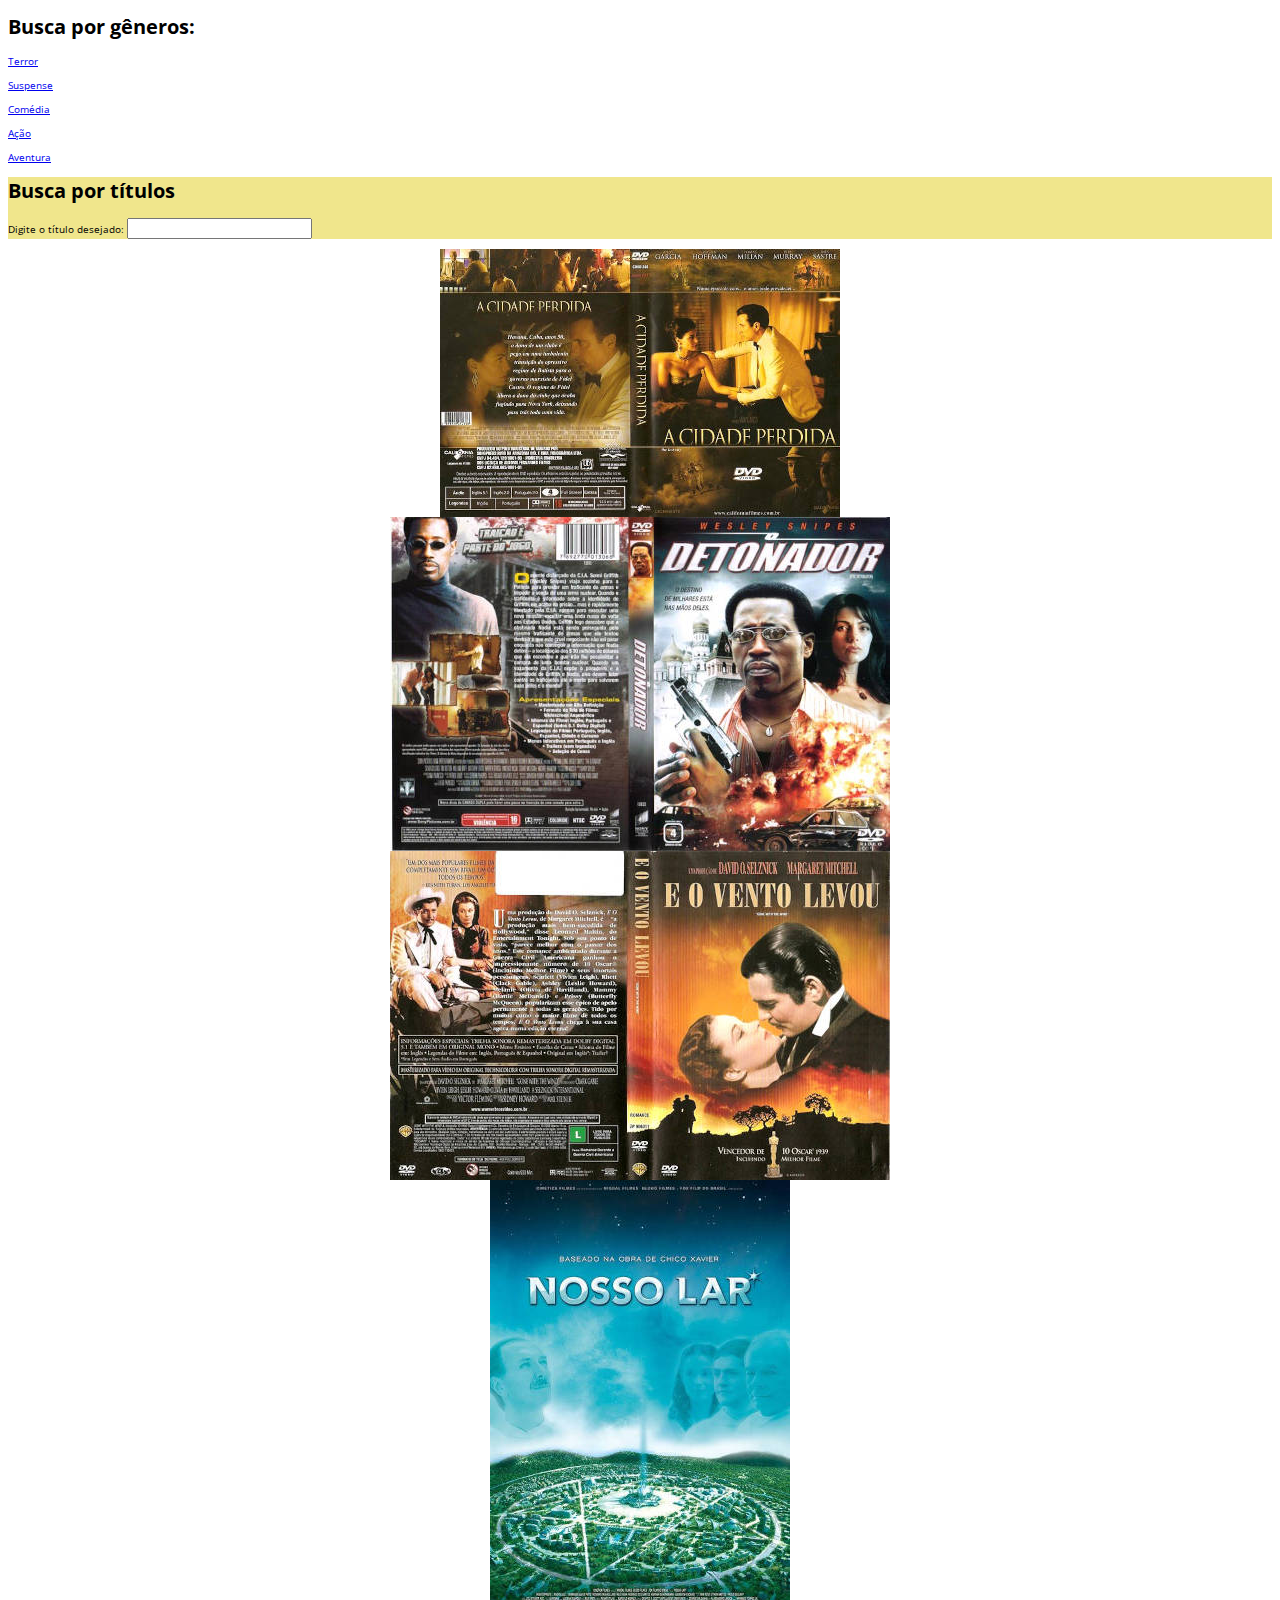
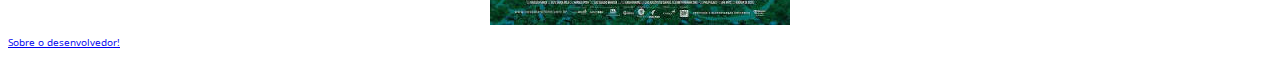
<file: _arquivos/index.html>
<!DOCTYPE html>
<html lang="pt-br">

<head>
    <meta charset="UTF-8">
    <meta http-equiv="X-UA-Compatible" content="IE=edge">
    <meta name="viewport" content="width=device-width, initial-scale=1.0">
    <link href="https://fonts.googleapis.com/css?family=Open+Sans" rel="stylesheet">
    <link rel="shortcut icon" href="imagens/IconePH2.ico" type="image/x-icon">
    <link rel="stylesheet" href="styles/style.css">
    <title>Videoteca PH</title>
</head>

<body>

    <header></header>

    <main>
        <section class="sessao1">
            <div class="menu1">
                <h1>Busca por gêneros:</h1>
                <p> <a href="#">Terror</a></p>
                <p> <a href="#">Suspense</a> </p>
                <p><a href="#">Comédia</a></p>
                <p><a href="#">Ação</a></p>
                <p><a href="#">Aventura</a></p>
            </div>
        </section>

        <section class="sessao2">
            <div class="menu2">
                <h1>Busca por títulos</h1>
                <p> Digite o título desejado: <input type="text" name="buscapornome" id="buscapornome"> </p>
            </div>

        </section>

        <section>
            <figure>
                <img src="../_arquivos/imagens/filmes/acidadeperdida.jpg" alt="A cidade perdida">
                <img src="../_arquivos/imagens/filmes/detonador.jpg" alt="Detonador">
                <img src="../_arquivos/imagens/filmes/eoventolevou.jpg" alt="E o vento levou">
                <img src="../_arquivos/imagens/filmes/nossolar.jpg" alt="Nosso lar">
            </figure>

            
            
        </section>

        <a href="paginas/sobre.html">Sobre o desenvolvedor!</a>

    </main>

    <footer></footer>


</body>

</html>
</file>
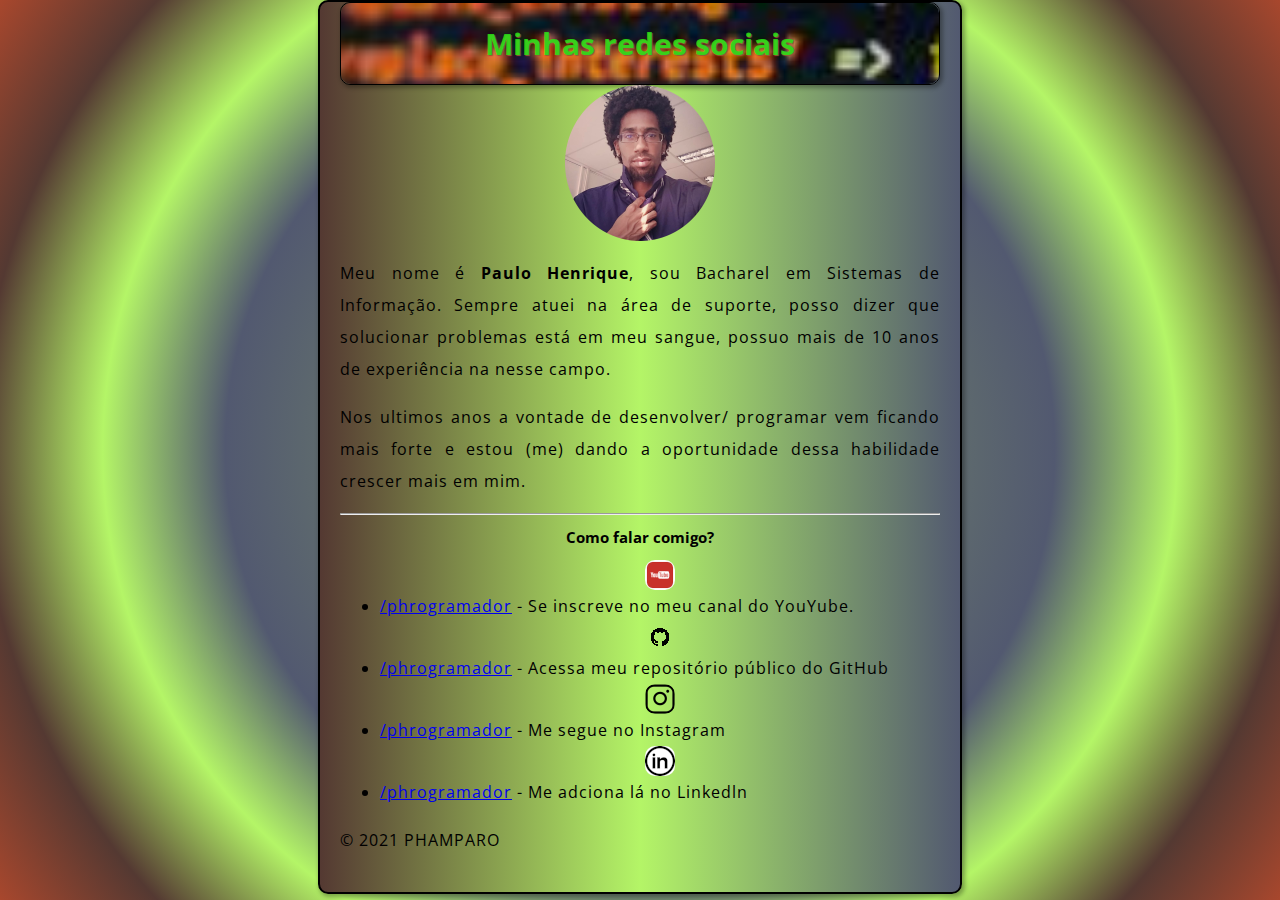
<file: _arquivos/paginas/sobre.html>
<!DOCTYPE html>
<html lang="en">

<head>
    <meta charset="UTF-8">
    <meta http-equiv="X-UA-Compatible" content="IE=edge">
    <meta name="viewport" content="width=device-width, initial-scale=1.0">
    <link href="https://fonts.googleapis.com/css?family=Open+Sans" rel="stylesheet">
    <link rel="stylesheet" href="../styles/sobre.css">
    <title>Sobre Paulo Henrique!</title>
</head>

<!-- <body>

    

    <h1 class="criaborda"> Sobre o desenvolvedor:</h1>

    <div class="criaborda formataborda1">
        <p>
        <article> Nascido em <a
                href="https://www.google.com/maps/place/Camacã,+Camacan+-+BA,+45880-000/@-15.4179507,-39.5030364,3430m/data=!3m1!1e3!4m5!3m4!1s0x73788ac8872aca9:0x1ffa4af17ed4bf3d!8m2!3d-15.4201038!4d-39.4964037"
                type="external">Camacã-Ba</a>, no dia 19 de novembro dee 1984... Lorem ipsum dolor sit, amet consectetur adipisicing elit. Vitae sint,
            error
            excepturi minus porro facere qui at placeat. Voluptas cum quaerat deserunt quam sequi ad, voluptates
            distinctio.
            Quos, ea vero?</article>
        </p>
        <p>Lorem ipsum dolor sit amet consectetur adipisicing elit. Quam ipsum ex ullam soluta aliquid necessitatibus
            dolor
            exercitationem reprehenderit, totam eum. Perferendis voluptates officia ea minima sequi adipisci sit
            pariatur
            aperiam.</p>
        <p>Lorem ipsum dolor sit amet consectetur adipisicing elit. Quam ipsum ex ullam soluta aliquid necessitatibus
            dolor
            exercitationem reprehenderit, totam eum. Perferendis voluptates officia ea minima sequi adipisci sit
            pariatur
            aperiam.</p>
        <p>Lorem ipsum dolor sit, amet consectetur adipisicing elit. Officia numquam eum sit vero iusto quibusdam
            veritatis
            minima delectus quisquam. Accusantium totam tenetur dolor maxime temporibus deserunt necessitatibus
            quibusdam
            blanditiis doloribus.</p>
        <p>Lorem ipsum dolor sit, amet consectetur adipisicing elit. Officia numquam eum sit vero iusto quibusdam
            veritatis
            minima delectus quisquam. Accusantium totam tenetur dolor maxime temporibus deserunt necessitatibus
            quibusdam
            blanditiis doloribus.</p>
    </div>

    <div class="criaborda formataborda2">
        <p>Lista:</p>
        <ol type="A" class="listan1">
            <li>Frutas:
                <ul>
                    <li>Manga</li>
                    <li>Mamão</li>
                    <li>Laranja</li>
                    <li>Pêra</li>
                    <li>Maçã</li>
                    <li>Uva</li>
                </ul>
            </li>
            <li>Pão</li>
            <li>Manteiga</li>
            <li>Queijos:
                <ol type="a" class="listan2">
                    <li>Prato</li>
                    <li>Suiço</li>
                    <li>Gorgonzola</li>
                </ol>
            </li>

            <li>Subject8</li>
            <li>Subject9</li>
            <li>Subject10
                <ol type="a">
                    <li>Subject11</li>
                    <li>Subject12</li>
                    <li>Subject13</li>
                </ol>
            </li>

            <ol type="a">
                <li>Subject14</li>
            </ol>
            <ol type="a" class="listan2">
                <li>Subject15</li>
                <li>Subject16</li>
            </ol>
            <li>Subject17</li>
            <li>Subject18</li>
            <li>Subject19
                <ul type="square" class="listan4">
                    <li>Subject20</li>
                    <li>Subject21</li>
                    <li>Subject22</li>
                </ul>
            </li>
        </ol>
    </div>
    <div class="">
        <p>Área de testes!!!!</p>
    </div>

    <p><a href="../index.html">Página inicial</a></p> */

</body>  --> 

<body>
    
    <header>
        <h1> Minhas redes sociais</h1>
    </header>
    
    <main>
        <img src="../imagens/perfilredondo1_site.png" alt="Foto do desenvolvedor">

        <p> Meu nome é <strong>Paulo Henrique</strong>, sou Bacharel em Sistemas de Informação.
            Sempre atuei na área de suporte, posso dizer que solucionar problemas está em meu sangue, 
            possuo mais de 10 anos de experiência na nesse campo.
        </p>
        <p> Nos ultimos anos a vontade de desenvolver/ programar vem ficando mais forte e estou (me) dando a oportunidade
            dessa habilidade crescer mais em mim.
        </p>
        <hr>

        <h2 id="falarcomigo">Como falar comigo?</h2>
        <ul>
            <li>
                <img src="../imagens/youtube.png" alt="Logo do YouTube"> 
                <a href="https://www.youtube.com/channel/UC7WvW9yB4f8re2UZyLVtcvg" target="_blank" >/phrogramador</a>  - Se inscreve no meu canal do YouYube.
            </li>

            <li>
                <img src="../imagens/github_256_black.png" alt="logo do GitHub">
                <a href="#" target="_blank">/phrogramador</a> - Acessa meu repositório público do GitHub
            </li>

            <li>
                <img src="../imagens/instagram_f_icon-icons.com_65485.ico" alt="Logo do Instagram">
                <a href="#" target="_blank">/phrogramador</a> - Me segue no Instagram</li>

            <li>
                <img src="../imagens/linkedln.png" alt="Logo do Linkedln">
                <a href="#" target="_blank">/phrogramador</a> - Me adciona lá no Linkedln</li>
        </ul>



    </main>

    
    <footer>

        <p>&copy; 2021 PHAMPARO </p>

    </footer>
    
</body>

</html>
</file>
<file: _arquivos/styles/style.css>
.menu2{
    padding: inherit;
    margin: center;
    border: rgb(13, 59, 75);
    background-color: khaki;
    height: 75%;
}
.sessao2{
    background-color: lightslategrey;
}

html {
    font-size: 10px; /* px means "pixels": the base font size is now 10 pixels high  */
    font-family: "Open Sans", sans-serif; /* this should be the rest of the output you got from Google fonts */
}
img {
    display: block;
    margin: 0 auto;
    image-resolution: 30%;
  }
</file>
<file: _arquivos/styles/sobre.css>
*{
    font-family: -apple-system, BlinkMacSystemFont, 'Segoe UI', Roboto, Oxygen, Ubuntu, Cantarell, 'Open Sans', 'Helvetica Neue', sans-serif;
    border-radius: 10px;
}


h1{
    margin: 0;
    padding: 20px 0;
    background: rgb(159, 202, 159);
    text-shadow: 3px 3px 1px black;
    color: #dd812a;
    text-align: center;
    font-size: 30px;
}
ul{
    line-height: 80%;
}
header{
    border: 1px solid black;
    box-shadow: 2px 2px 4px 1px rgba(0, 0, 0, 0.315);
}
header > h1{
    background-image: url(../imagens/sobre.jpg);
    background-size:cover;
    color: rgba(40, 231, 23, 0.842);
    text-shadow: 1px 1px 1px  rgb(148, 90, 51);    
    background-attachment: fixed;
    background-size: cover;    
}
#falarcomigo{
    text-align: center;
}
body{
    width: 600px;
    margin: 0 auto;
    background-image: linear-gradient(to right, #A8472D, #543932, #B4f567,#525970, #85A165 );
    background-attachment: fixed;
    padding: 0 20px 20px 20px;
    border: 2px solid black;
    box-shadow: 2px 2px 4px 1px rgba(0, 0, 0, 0.315);
    /* font-size: 16px;
    text-align: justify;
    line-height: 2;
    letter-spacing: 1px;*/
    
}
p, li {
    font-size: 16px;
    text-align: justify;
    line-height: 2;
    letter-spacing: 1px;
    
}
/*.criaborda{
    border: 4px solid #666; 
    padding: .5em;
}
.formataborda1{
    border-color: orange;
    font-weight: bold;
}
.formataborda2{
    border-color: red;
    font-weight: bold;
}*/
html {
    font-size: 10px; 
    font-family: "Open Sans", sans-serif; /* this should be the rest of the output you got from Google fonts */
    /*background-image: linear-gradient(30deg, #85A165, #525970, #B4f567, #543932, #A8472D);*/
    background-image: radial-gradient(circle, #85A165, #525970 53%, #B4f567, #543932, #A8472D);
    background-attachment: fixed;
  }
  img {
    display: block;
    margin: 0 auto;
  }
</file>
